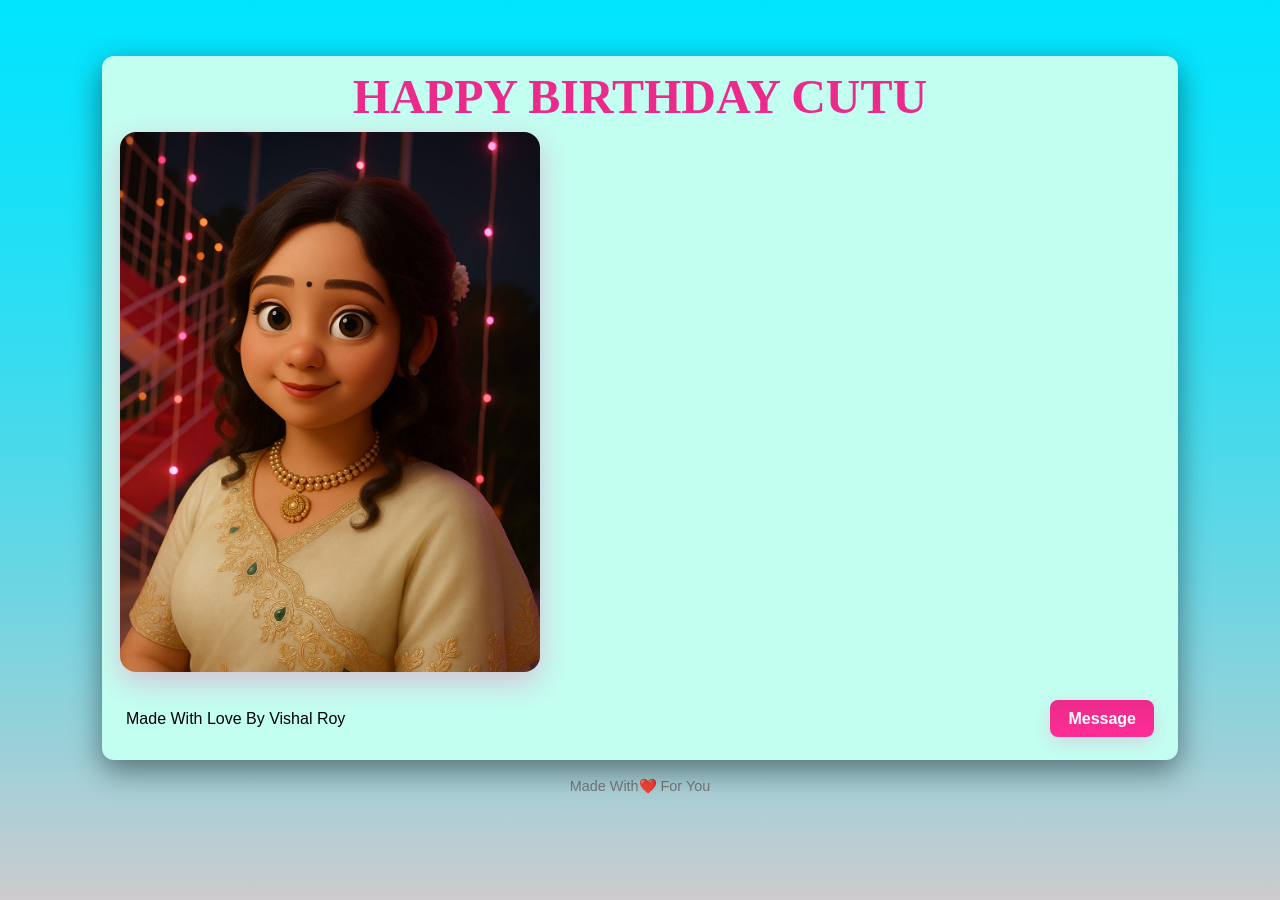
<file: index.html>
<!DOCTYPE html>
<html lang="en">
<head>
  <meta charset="utf-8"/>
  <meta name="viewport" content="width=device-width,initial-scale=1"/>
  <title>Birthday — Page 1</title>
  <link rel="stylesheet" href="css/common.css"/>

  <style>
    /* ❄️ Snowfall slow full-screen fix */
    #hearts-layer {
      position: fixed;
      inset: 0;
      pointer-events: none;
      z-index: 9999;
      overflow: hidden;
    }

    .snow {
      position: absolute;
      top: -10px;
      color: #fff;
      animation: fallSnow linear forwards;
      opacity: 0.3;
      filter: drop-shadow(0 0 6px #fff);
    }

    @keyframes fallSnow {
      0% {
        transform: translateY(0) scale(1);
        opacity: 1;
      }
      100% {
        transform: translateY(110vh) scale(1.2) rotate(720deg);
        opacity: 0.6;
      }
    }

    /* Make big image always fit and not cut on phones */
    .big-image-container {
      width: 100%;
      max-height: 60vh;
      overflow: hidden;
      border-radius: 16px;
      margin: 12px 0;
    }

    .big-image {
      width: 100%;
      height: 100%;
      object-fit: contain;
      display: block;
    }
  </style>
</head>

<body>
  <div class="container">
    <header class="topbar">
      <div class="brand"></div>
      <div class="page-indicator"></div>
    </header>

    <main class="page-box">
      <div class="hero">
        <div class="hero-left">
          <h1 class="hero-title">HAPPY BIRTHDAY CUTU</h1>

          <!-- 👇 Image inserted between title and question -->
          <div class="big-image-container">
            <img src="assets/images/vishal_main.jpg" alt="Cutie" class="big-image" />
          </div>

        </div>

      </div>

      <div class="nav-row">
        <div class="small-note">Made With Love By Vishal Roy</div>
        <div>
          <a href="message.html" class="btn" style="text-decoration: none;">Message</a>
        </div>
      </div>
    </main>

    <div id="hearts-layer"></div>
    <footer class="footer">Made With❤️ For You</footer>
  </div>
          <audio id="bgAudio" loop>
            <source src="assets/sounds_effect/bg_music.mp3" type="audio/mpeg">
            <source src="assets/sounds_effect/bg_music.mp3" type="audio/ogg">
          </audio>

  <script>
  // 🎵 Background music autoplay — works on mobile tap too
   const audio = document.getElementById('bgAudio');
   audio.play();

  // Try autoplay (desktop)
   audio.play().catch(() => {
    // If blocked, wait for first user interaction
    const startMusic = () => {
      audio.muted = false;
      audio.play().then(() => {
        console.log("Music started 🎶");
      }).catch(err => console.log(err));
      document.removeEventListener("touchstart", startMusic);
      document.removeEventListener("click", startMusic);
    };
    document.addEventListener("touchstart", startMusic);
    document.addEventListener("click", startMusic);
   });

    // ❄️ Snowfall effect (slow + full-screen)
    function createSnow() {
      const snow = document.createElement("div");
      snow.classList.add("snow");
      snow.innerHTML = "❄️";
      snow.style.left = Math.random() * 100 + "vw";
      snow.style.animationDuration = (6 + Math.random() * 5) + "s"; // slower fall
      snow.style.fontSize = (14 + Math.random() * 20) + "px";
      document.getElementById("hearts-layer").appendChild(snow);
      setTimeout(() => snow.remove(), 11000);
    }

    // Keep snowing forever
    setInterval(createSnow, 180);

    // 🩷 Question check
    function checkAnswer() {
      let answer = document.querySelector('input[name="q2"]:checked');
      if (!answer) { alert("Please select an answer!"); return; }
      if (answer.value === "a") { window.location.href = "right.html"; }
      else { window.location.href = "wrong.html"; }
    }
  </script>
</body>
</html>
</file>
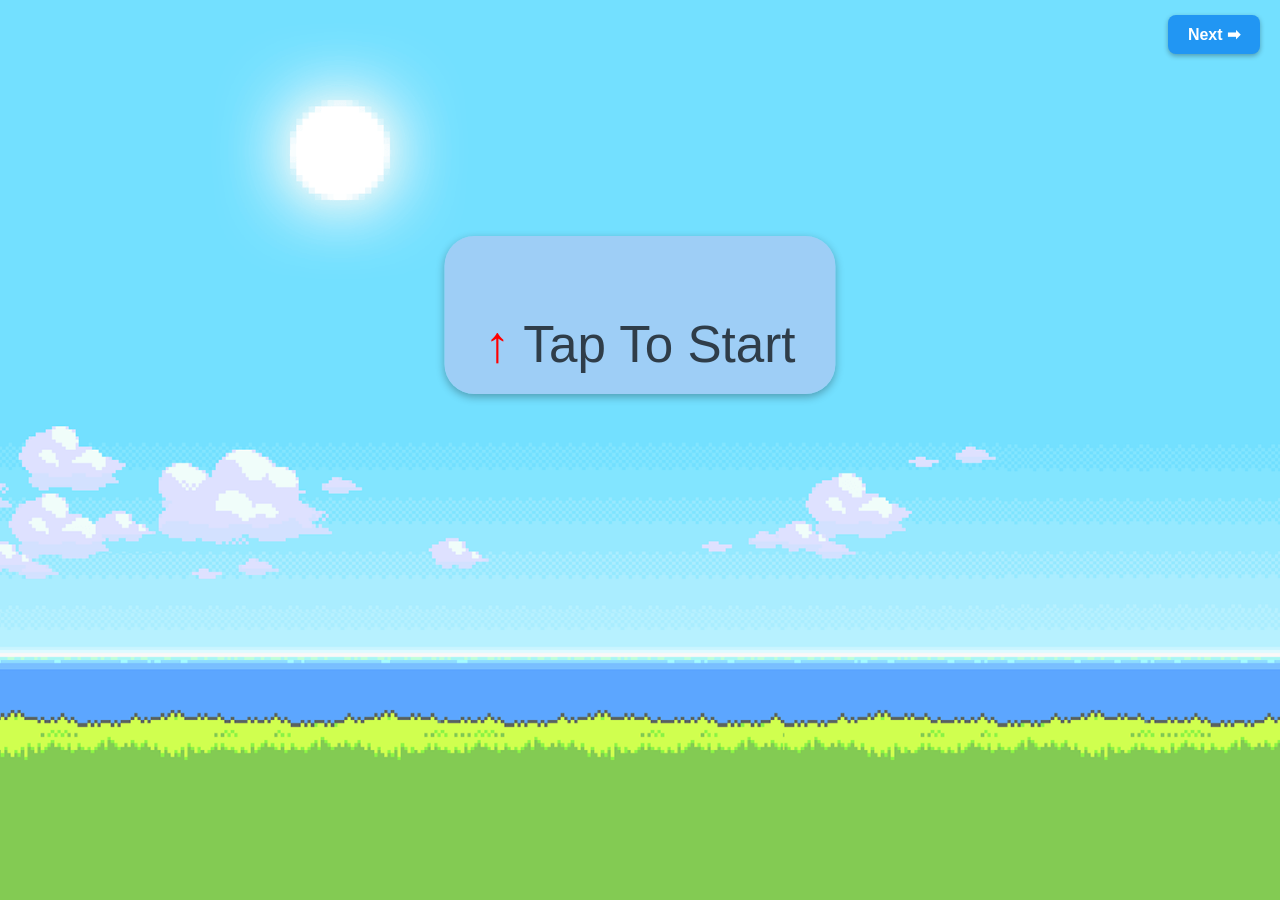
<file: game.html>
<!DOCTYPE html>
<html lang="en">
<head>
  <meta charset="UTF-8">
  <meta name="viewport" content="width=device-width, initial-scale=1.0">
  <title>Flappy Game</title>
  <link rel="icon" type="image/png" href="./images/favicon.ico" />
  <link rel="stylesheet" href="./style.css">
  <script src="./script.js" defer></script>
</head>
<body>

  <div class="background"></div>

  <!-- Bird -->
  <img src="./images/bird.png" alt="bird" class="bird" id="bird-1">

  <!-- Message -->
  <div class="message">
      Play With Me  
      <p><span style="color: red;">↑</span> Tap or Press Enter to Start</p>
  </div>

  <!-- Score -->
  <div class="score">
      <span class="score_title"></span>
      <span class="score_val"></span>
  </div>

  <!-- Broken Heart -->
  <div class="broken-heart" id="broken-heart" style="display:none;">&#10084;</div>

  <!-- Navigation Buttons -->
  <a href="gift.html" class="nav-button next-btn">Next ➡</a>

</body>
</html>
</file>
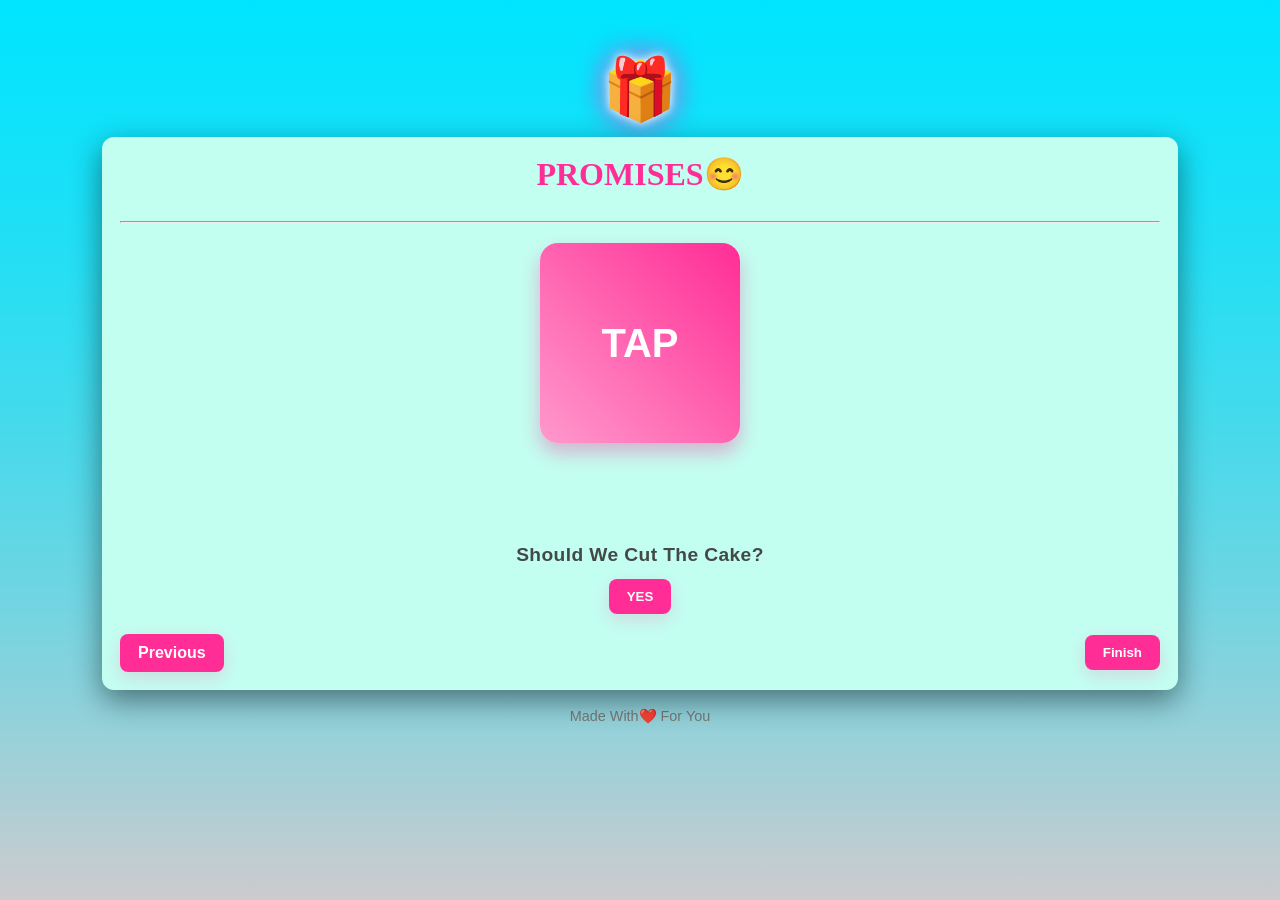
<file: gift.html>
<!DOCTYPE html>
<html lang="en">
<head>
  <meta charset="utf-8"/>
  <meta name="viewport" content="width=device-width,initial-scale=1"/>
  <title>Birthday — Gifts</title>
  <link rel="stylesheet" href="css/gift.css"/>
</head>
<body data-start-hearts="false">
  <div class="container">
    <header class="topbar">
      <div class="brand">🎁</div>
    </header>

    <main class="page-box">
      <h2 class="section-title">PROMISES😊</h2><br><hr>

      <div class="gifts-wrap">
        <div class="gifts-grid" id="gifts-grid">
          <audio id="bgAudio" loop>
              <source src="assets/sounds_effect/bg_music.mp3" type="audio/mpeg">
              <source src="assets/sounds_effect/bg_music.mp3" type="audio/ogg">
          </audio>
        </div>
        <div class="gift-message" id="gift-msg"></div>

        <div class="love-ask" id="love-ask">
          <div class="msg"style="font-weight:700">Should We Cut The Cake?</div>
          <div class="accept-row" style="margin-top:8px">
            <button id="accept-btn" class="btn">YES</button>
          </div>
        </div>

        <div id="accept-video-wrap" class="accept-video-wrap">
          <video id="accept-video" playsinline style="max-width:100%;border-radius:10px">
            <source src="assets/videos/accept_video.mp4" type="video/mp4">
          </video>
        </div>

        <div class="cake-area" id="cake-area" style="display:none;align-items:center;gap:18px">
          <img src="assets/images/cake.png" alt="cake" id="cake" style="width:220px;max-width:60%">
          <div id="knife" draggable="true" style="font-size:2.4rem;cursor:grab">🔪</div>
        </div>
      </div>

      <div class="nav-row">
        <a href="game.html" class="btn prev"style="text-decoration: none;">Previous</a>
  
        <button class="btn next" onclick="finish()">Finish</button>
      </div>
    </main>

    <div id="hearts-layer"></div>
    <div id="balloons-layer"></div>

    <footer class="footer">Made With❤️ For You</footer>
  </div>
  <script>
        function finish() {
          alert("From The Heart Of Vishal Roy...Once Again Happy Happy Happy Birthday My LOVE❤️!"); return;
          window.location.href = "index.html"; }

  </script>

  <script src="js/common.js">
    
  </script>
</body>
</html>
</file>
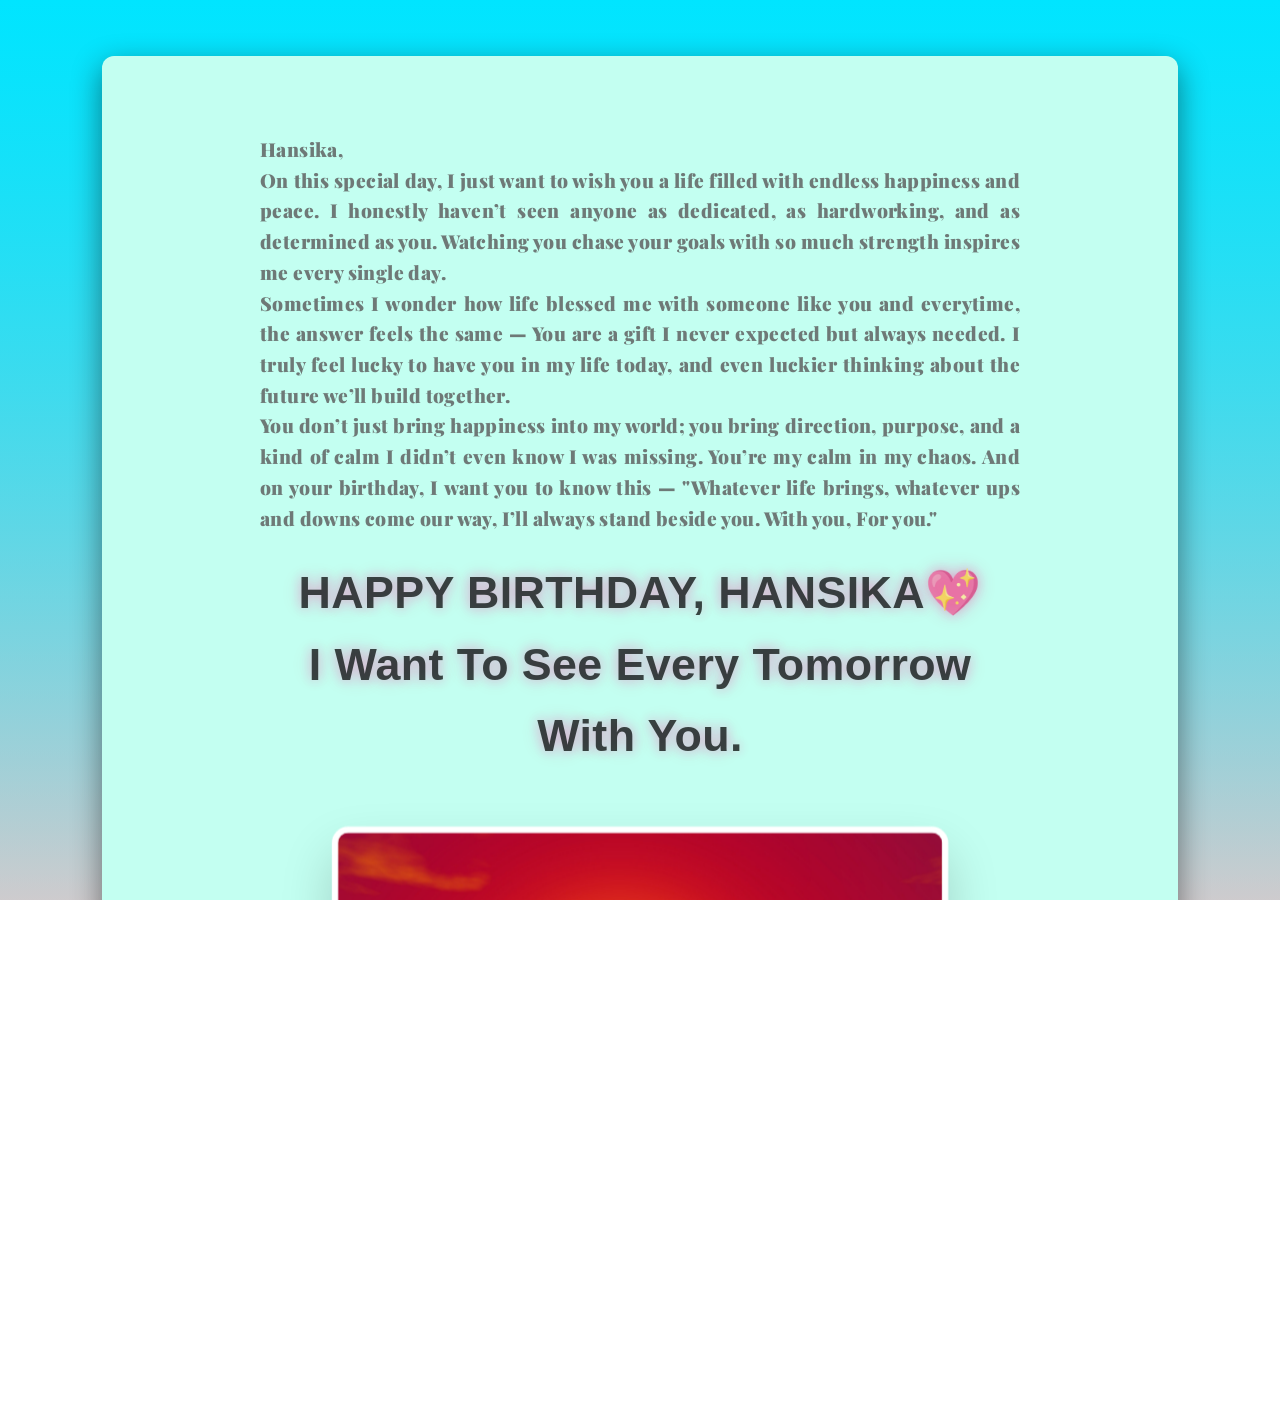
<file: message.html>
<!DOCTYPE html>
<html lang="en">
<head>
  <meta charset="utf-8"/>
  <meta name="viewport" content="width=device-width,initial-scale=1"/>
  <title>Birthday — Message</title>
  <link rel="stylesheet" href="css/common.css"/>

  <style>
    /* ❄️ Snowfall slow full-screen fix */
    #hearts-layer {
      position: fixed;
      inset: 0;
      pointer-events: none;
      z-index: 9999;
      overflow: hidden;
    }

    .snow {
      position: absolute;
      top: -10px;
      color: #fff;
      animation: fallSnow linear forwards;
      opacity: 0.3;
      filter: drop-shadow(0 0 6px #fff);
    }

    @keyframes fallSnow {
      0% { transform: translateY(0) scale(1); opacity: 1; }
      100% { transform: translateY(110vh) scale(1.2) rotate(720deg); opacity: 0.6; }
    }

    /* 📱 Responsive big image */
    .big-image-container {
      width: 100%;
      max-height: 60vh;
      overflow: hidden;
      border-radius: 16px;
      margin: 12px 0;
    }

    .big-image {
      width: 100%;
      height: 100%;
      object-fit: contain;
      display: block;
    }

    /* 💌 Message styling */
    .msg {
      color: rgba(90, 90, 90, 0.9);
      font-weight: 900;
      line-height: 1.6;
      letter-spacing: 0.4px;
      font-size: clamp(0.95rem, 2vw, 1.2rem);
      opacity: 0.9;
      animation: textFlyIn 3.5s ease-out both;
    }

    /* ✨ Highlighted ending line */
    .msg strong {
      display: block;
      text-align: center;
      font-size: clamp(1.8rem, 5vw, 2.8rem);
      font-weight: 700;
      color:rgba(0, 0, 0, 0.804);
      margin-top: 24px;
    }



    /* 🌸 Layout fix for single container */
    .hero {
      display: flex;
      justify-content: center;
      align-items: center;
      flex-direction: column;
      text-align: center;
      padding: 20px;
    }

    .hero-title {
      font-size: clamp(1.5rem, 5vw, 2.5rem);
      color: #ff4d8d;
      font-weight: 700;
    }

    @media (max-width: 480px) {
      .msg strong { font-size: 2rem; }
    }
  </style>
</head>

<body>
  <div class="container">
    <header class="topbar">
      <div class="brand"></div>
      <div class="page-indicator"></div>
    </header>

    <main class="page-box">
      <div class="hero">
        <div class="hero-left">

          <h2 class="msg">
            Hansika,<br>
            On this special day, I just want to wish you a life filled with endless happiness and peace. 
            I honestly haven’t seen anyone as dedicated, as hardworking, and as determined as you. 
            Watching you chase your goals with so much strength inspires me every single day.<br>

            Sometimes I wonder how life blessed me with someone like you and everytime, the answer feels the same — 
            You are a gift I never expected but always needed. 
            I truly feel lucky to have you in my life today, and even luckier thinking about the future we’ll build together.<br>

            You don’t just bring happiness into my world; you bring direction, purpose, and a kind of calm I didn’t even know I was missing. 
            You’re my calm in my chaos. And on your birthday, I want you to know this — 
            "Whatever life brings, whatever ups and downs come our way, I’ll always stand beside you. With you, For you."<br>

            <strong >HAPPY BIRTHDAY, HANSIKA💖<br>
              I Want To See Every Tomorrow With You.</strong>
          </h2>
        </div>
      </div>
         <div class="three-d-container">
            <div class="card" style="--i:0">
              <img src="assets/images/hero1.jpg" alt="">
            </div>
          </div>
      <p class="sweet-msg">You Make Life Sweeter Every Single Day.</p>

      <div class="nav-row">
        <div class="small-note">Made With Love By Vishal Roy</div>
        <div>
          <a href="question.html" class="btn" style="text-decoration: none;">Next</a>
        </div>
      </div>
    </main>

    <div id="hearts-layer"></div>
    <footer class="footer">Made With❤️ For You</footer>
  </div>

  <audio id="bgmusic" src="assets/sounds_effect/bg_music.mp3" autoplay loop muted></audio>

  <script>
    // 🎵 Background music autoplay — works on mobile tap too
    const bg = document.getElementById("bgmusic");
    bg.volume = 0.25;

    bg.play().catch(() => {
      const startMusic = () => {
        bg.muted = false;
        bg.play().catch(()=>{});
        document.removeEventListener("touchstart", startMusic);
        document.removeEventListener("click", startMusic);
      };
      document.addEventListener("touchstart", startMusic);
      document.addEventListener("click", startMusic);
    });


  </script>
</body>
</html>
</file>
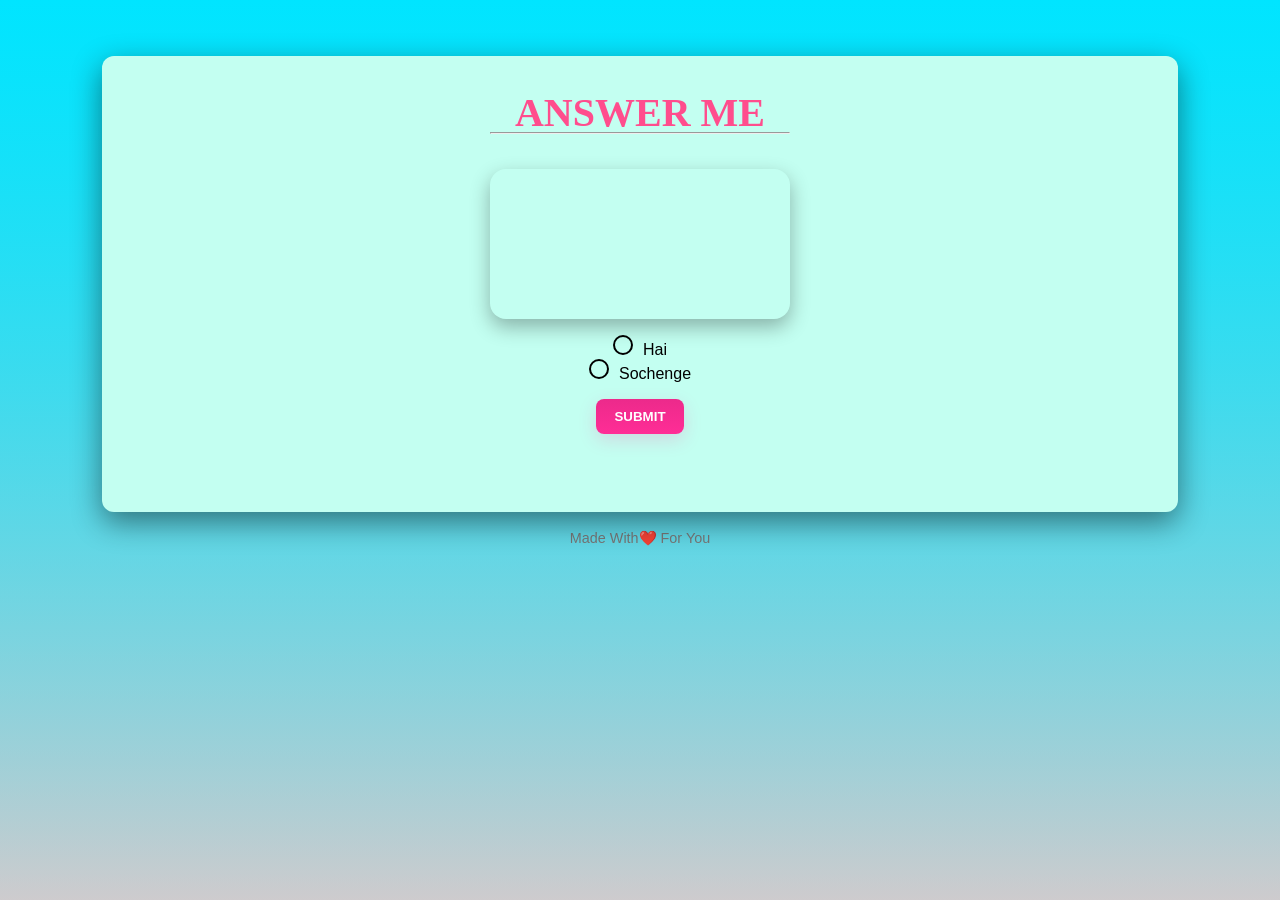
<file: question.html>
<!DOCTYPE html>
<html lang="en">
<head>
  <meta charset="utf-8"/>
  <meta name="viewport" content="width=device-width,initial-scale=1"/>
  <title>Birthday — Message</title>
  <link rel="stylesheet" href="css/common.css"/>

  <style>
    /* ❄️ Snowfall slow full-screen fix */
    #hearts-layer {
      position: fixed;
      inset: 0;
      pointer-events: none;
      z-index: 9999;
      overflow: hidden;
    }

    .snow {
      position: absolute;
      top: -10px;
      color: #fff;
      animation: fallSnow linear forwards;
      opacity: 0.3;
      filter: drop-shadow(0 0 6px #fff);
    }

    @keyframes fallSnow {
      0% { transform: translateY(0) scale(1); opacity: 1; }
      100% { transform: translateY(110vh) scale(1.2) rotate(720deg); opacity: 0.6; }
    }

    /* 📱 Responsive big image */
    .big-image-container {
      width: 100%;
      max-height: 60vh;
      overflow: hidden;
      border-radius: 16px;
      margin: 12px 0;
    }

    .big-image {
      width: 100%;
      height: 100%;
      object-fit: contain;
      display: block;
    }

    /* 💌 Message styling */
    .msg {
      color: rgba(90, 90, 90, 0.9);
      font-style: italic;
      font-weight: 500;
      line-height: 1.6;
      letter-spacing: 0.4px;
      font-size: clamp(0.95rem, 2vw, 1.2rem);
      opacity: 0.85;
      animation: textFlyIn 3.5s ease-out both;
    }

    /* ✨ Highlighted ending line */
    .msg strong {
      display: block;
      text-align: center;
      font-size: clamp(1.8rem, 5vw, 2.8rem);
      font-weight: 700;
      color: #ff5e99;
      margin-top: 24px;
    }

    /* 🌀 Text animation from all directions */
    @keyframes textFlyIn {
      0% {
        opacity: 0;
        transform: translate(0, 100px) rotate(5deg) scale(0.95);
      }
      25% { transform: translate(-50px, 50px) rotate(-3deg); opacity: 0.5; }
      50% { transform: translate(30px, -40px) rotate(2deg); opacity: 0.8; }
      100% {
        opacity: 1;
        transform: translate(0, 0) rotate(0deg) scale(1);
      }
    }

    /* 🌸 Layout fix for single container */
    .hero {
      display: flex;
      justify-content: center;
      align-items: center;
      flex-direction: column;
      text-align: center;
      padding: 20px;
    }

    .hero-title {
      font-size: clamp(1.5rem, 5vw, 2.5rem);
      color: #ff4d8d;
      font-weight: 700;
    }

    @media (max-width: 480px) {
      .msg strong { font-size: 2rem; }
    }

      /* 🎬 Responsive video styling */
  #accept-video-wrap {
    width: 100%;
    display: flex;
    justify-content: center;
    margin: 16px 0;
  }

#accept-video-wrap video {
    width: 100%;
    max-width: 320px;      /* Max width for mobile */
    height: auto;          /* Maintain aspect ratio */
    border-radius: 16px;   /* Rounded corners */
    object-fit: cover;     /* Fill nicely */
    display: block;
    box-shadow: 0 8px 20px rgba(0,0,0,0.3); /* Soft shadow */
}

  @media (max-width: 480px) {
    #accept-video-wrap video {
      max-width: 260px;    /* Smaller width for small phones */
    }
  }
  </style>
</head>

<body>
  <div class="container">
    <header class="topbar">
      <div class="brand"></div>
      <div class="page-indicator"></div>
    </header>

    <main class="page-box">
      <div class="hero">
        <div class="hero-left">
          <h1 class="hero-title">ANSWER ME</h1>
          <hr><br>
           <div id="accept-video-wrap" class="accept-video-wrap">
              <!-- Background video -->
  <video id="bgVideo" autoplay muted playsinline loop preload="auto">
    <source src="assets/videos/wrong.mp4" type="video/mp4">
  </video>
          <audio id="bgAudio" loop>
         <source src="assets/sounds_effect/pyar.mp3" type="audio/mpeg">
         <source src="assets/sounds_effect/pyar.mp3" type="audio/ogg">
        </audio>
        </div>
          <label class="custom-radio">
            <input type="radio" name="q2" value="a">Hai
          </label><br>
          <label class="custom-radio">
            <input type="radio" name="q2" value="b">Sochenge
          </label><br>
          <button onclick="checkAnswer()" class="btn" style="margin-top:16px;">SUBMIT</button>
        </div>
      </div>
         <div class="three-d-container">
 

      <div class="nav-row">
      </div>
    </main>

    <div id="hearts-layer"></div>
    <footer class="footer">Made With❤️ For You</footer>
  </div>

  <audio id="bgmusic" src="assets/sounds_effect/bg_music.mp3" autoplay loop muted></audio>

  <script>
    // 🎵 Background music autoplay — works on mobile tap too
    const video = document.getElementById('bgVideo');

        const audio = document.getElementById('bgAudio');
        audio.play();

    audio.play().catch(() => {
      const startMusic = () => {
        audio.muted = false;
        audio.play().catch(()=>{});
        document.removeEventListener("touchstart", startMusic);
        document.removeEventListener("click", startMusic);
      };
      document.addEventListener("touchstart", startMusic);
      document.addEventListener("click", startMusic);
    });
    // Try to play video automatically
video.play().catch(() => {
  // If autoplay blocked, wait for user interaction
  const startVideo = () => {
    video.play().catch(()=>{});
    document.removeEventListener('touchstart', startVideo);
    document.removeEventListener('click', startVideo);
  };
  document.addEventListener('touchstart', startVideo);
  document.addEventListener('click', startVideo);
});

    // ❄️ Snowfall effect (slow + full-screen)
    function createSnow() {
      const snow = document.createElement("div");
      snow.classList.add("snow");
      snow.innerHTML = "❓";
      snow.style.left = Math.random() * 100 + "vw";
      snow.style.animationDuration = (7 + Math.random() * 5) + "s";
      snow.style.fontSize = (14 + Math.random() * 22) + "px";
      document.getElementById("hearts-layer").appendChild(snow);
      setTimeout(() => snow.remove(), 12000);
    }

    setInterval(createSnow, 200);

        // 🩷 Question check
    function checkAnswer() {
      let answer = document.querySelector('input[name="q2"]:checked');
      if (!answer) { alert("Please select an answer!"); return; }
      if (answer.value === "a") { window.location.href = "game.html"; }
      else { window.location.href = "wrong.html"; }
    }
  </script>
</body>
</html>
</file>
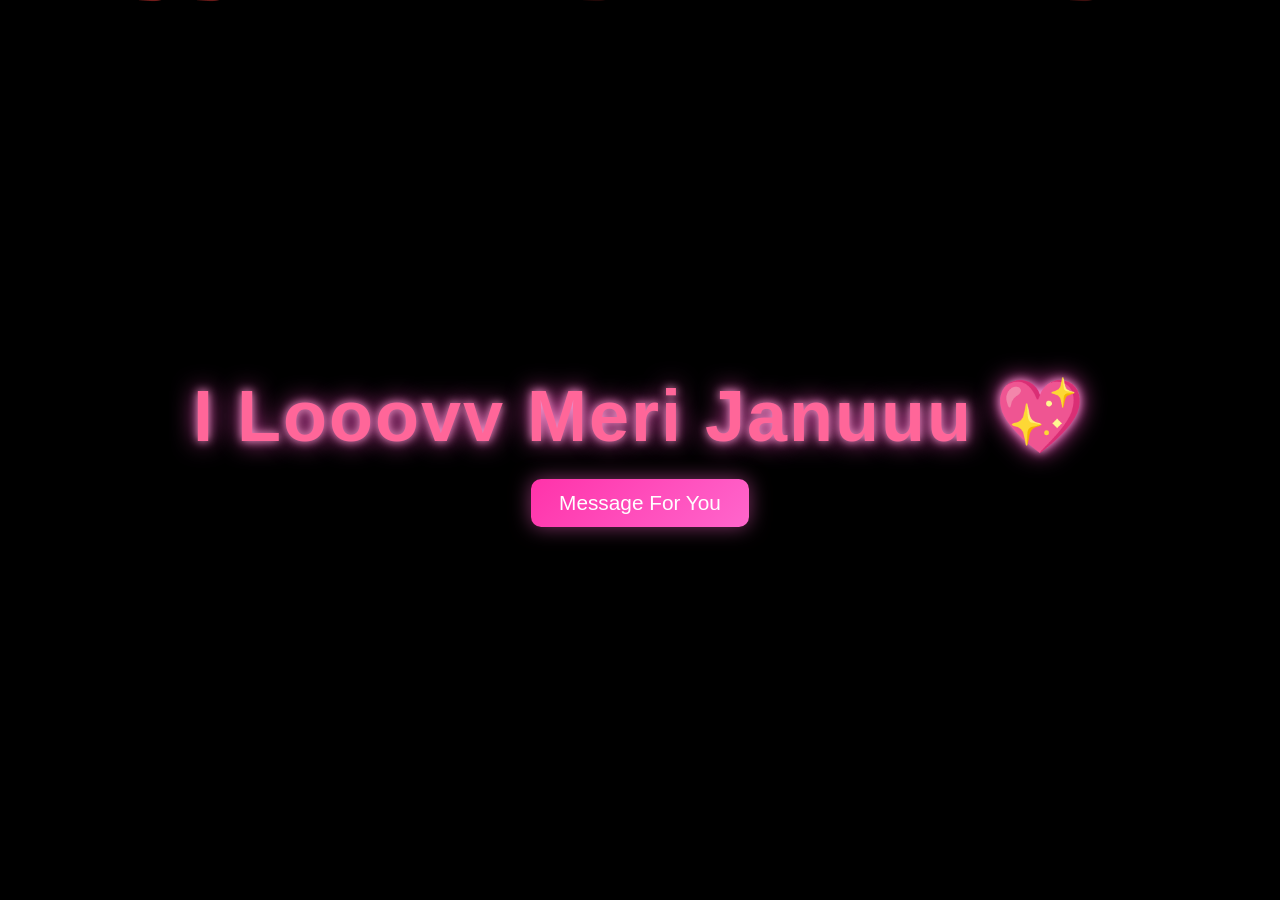
<file: right.html>
<!DOCTYPE html>
<html lang="en">
<head>
  <meta charset="UTF-8">
  <meta name="viewport" content="width=device-width, initial-scale=1.0">
  <title>Right Answer</title>
  <style>
    * { margin: 0; padding: 0; box-sizing: border-box; }

    body {
      margin: 0;
      height: 100vh;
      width: 100vw;
      overflow: hidden;
      font-family: Arial, sans-serif;
      background-color: #000;
    }

    /* Fullscreen transparent overlay */
    .overlay {
      position: fixed;
      top: 0;
      left: 0;
      width: 100%;
      height: 100%;
      background-color: rgba(0, 0, 0, 0.7);
      z-index: 1;
    }

    /* Content */
    .content {
      position: relative;
      z-index: 2;
      display: flex;
      flex-direction: column;
      align-items: center;
      justify-content: center;
      height: 100%;
      text-align: center;
      color: white;
    }

    /* ❤️ Floating animated heading */
    h1 {
      font-size: clamp(2.2rem, 6vw, 4.5rem);
      color: #ff6699;
      text-shadow: 0 0 10px #ff9bd4, 0 0 25px #ff4dc3;
      font-weight: 800;
      letter-spacing: 2px;
      animation: floatText 5s ease-in-out infinite;
      transition: all 0.6s ease;
    }

    h1:hover {
      transform: scale(1.05);
      text-shadow: 0 0 15px #fff, 0 0 40px #ff66b2, 0 0 60px #ff3385;
      color: #ffffff;
    }

    @keyframes floatText {
      0% { transform: translateY(0); }
      50% { transform: translateY(-15px); }
      100% { transform: translateY(0); }
    }

    /* Button */
    .btn {
      padding: 12px 28px;
      font-size: clamp(1rem, 2.5vw, 1.3rem);
      background: linear-gradient(135deg, #ff33aa, #ff66cc);
      color: white;
      border: none;
      border-radius: 10px;
      cursor: pointer;
      margin-top: 20px;
      transition: all 0.3s ease;
      box-shadow: 0 0 20px rgba(255, 102, 204, 0.5);
    }

    .btn:hover {
      transform: scale(1.08);
      background: linear-gradient(135deg, #ff66cc, #ff99dd);
      box-shadow: 0 0 30px rgba(255, 153, 221, 0.8);
    }

    /* Emoji rain */
    .emoji {
      position: fixed;
      top: -50px;
      font-size: clamp(25px, 4vw, 45px);
      animation: fall linear infinite;
      pointer-events: none;
      user-select: none;
      z-index: 2;
    }

    @keyframes fall {
      to {
        transform: translateY(110vh) rotate(360deg);
        opacity: 0;
      }
    }
  </style>
</head>

<body>
  <div class="overlay"></div>

  <div class="content">
    <h1>I Looovv Meri Januuu 💖</h1>
    <button class="btn" onclick="goBack()">Message For You</button>
  </div>

  <script>
    function goBack() {
      window.location.href = "message.html";
    }

    // 😍💋 Emoji rain
    function createEmoji() {
      const emoji = document.createElement('div');
      emoji.classList.add('emoji');
      emoji.textContent = Math.random() > 0.5 ? '😍' : '💋';
      emoji.style.left = Math.random() * 100 + 'vw';
      emoji.style.animationDuration = (4 + Math.random() * 3) + 's';
      emoji.style.opacity = Math.random() * 0.9;
      document.body.appendChild(emoji);
      setTimeout(() => emoji.remove(), 7000);
    }
    setInterval(createEmoji, 150);
  </script>
</body>
</html>
</file>
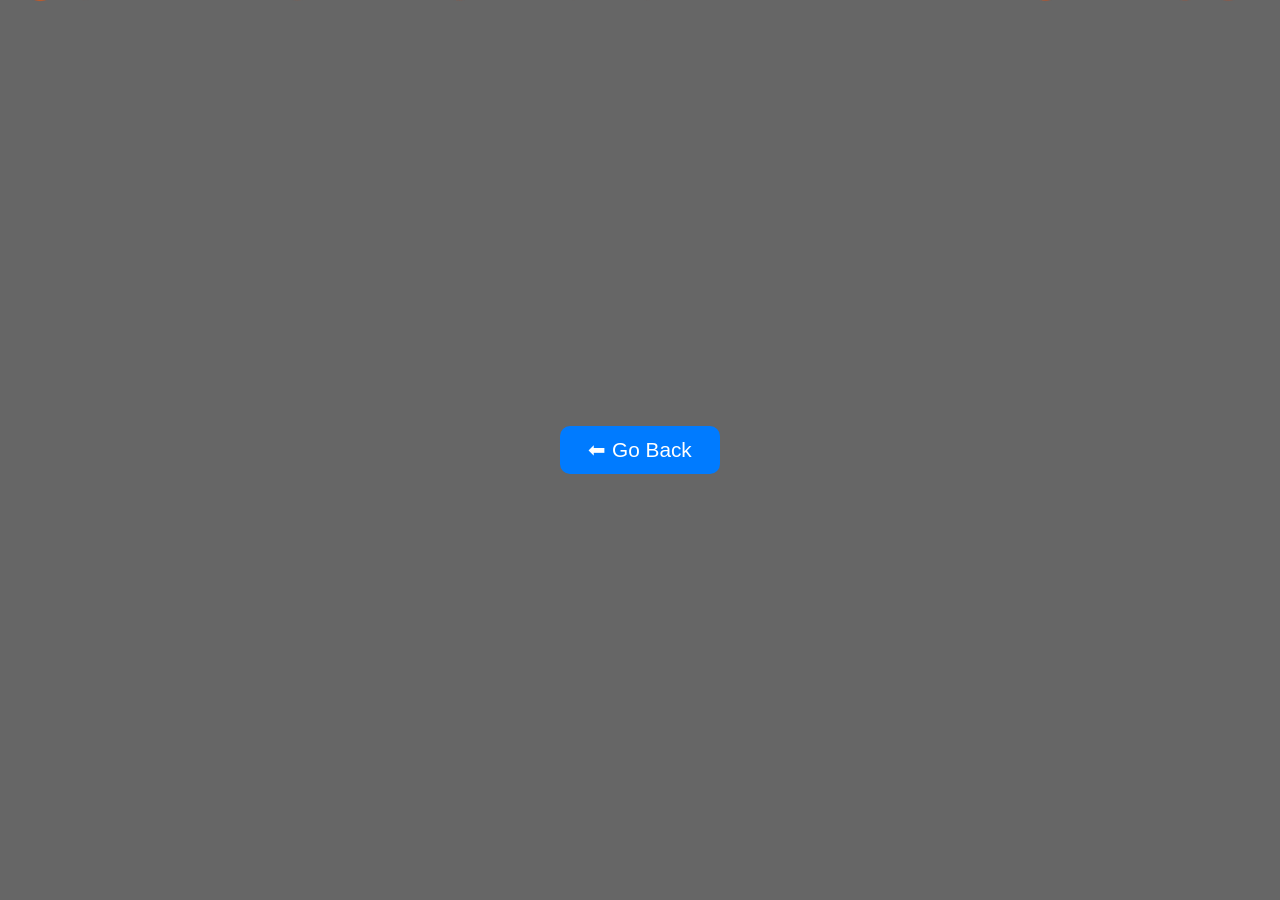
<file: wrong.html>
<!DOCTYPE html>
<html lang="en">
<head>
  <meta charset="UTF-8">
  <meta name="viewport" content="width=device-width, initial-scale=1.0">
  <title>❌ Wrong Answer</title>
  <style>
    * { margin: 0; padding: 0; box-sizing: border-box; }

    body {
      margin: 0;
      height: 100vh;
      width: 100vw;
      overflow: hidden;
      font-family: Arial, sans-serif;
    }

    /* Fullscreen video */
    video {
      position: fixed;
      top: 0;
      left: 0;
      width: 100%;
      height: 100%;
      object-fit: cover;
      z-index: 0;
    }

    /* Fullscreen transparent black overlay */
    .overlay {
      position: fixed;
      top: 0;
      left: 0;
      width: 100%;
      height: 100%;
      background-color: rgba(0,0,0,0.6); /* 0.6 = 60% black transparency */
      z-index: 1;
    }

    /* Content on top of overlay */
    .content {
      position: relative;
      z-index: 2;
      display: flex;
      flex-direction: column;
      align-items: center;
      justify-content: center;
      height: 100%;
      text-align: center;
      color: white;
    }

    h1 {
      font-size: clamp(2rem, 5vw, 4rem);
      color: #ff3333;
      text-shadow: 2px 2px 10px black;
      margin-bottom: 20px;
    }

    .btn {
      padding: 12px 28px;
      font-size: clamp(1rem, 2.5vw, 1.3rem);
      background-color: #007BFF;
      color: white;
      border: none;
      border-radius: 10px;
      cursor: pointer;
      margin: 5px;
      transition: 0.3s;
    }

    .btn:hover {
      background-color: #0056b3;
      transform: scale(1.05);
    }

    /* Angry emoji rain */
    .emoji {
      position: fixed;
      top: -50px;
      font-size: clamp(25px, 4vw, 45px);
      animation: fall linear infinite;
      pointer-events: none;
      user-select: none;
      z-index: 2;
    }

    @keyframes fall {
      to {
        transform: translateY(110vh) rotate(360deg);
        opacity: 0;
      }
    }
  </style>
</head>

<body>
  <!-- Background video -->
  <video id="bgVideo" autoplay muted playsinline loop preload="auto">
    <source src="assets/videos/babu.mp4" type="video/mp4">
  </video>
          <audio id="bgAudio" loop>
         <source src="assets/sounds_effect/babu.mp3" type="audio/mpeg">
         <source src="assets/sounds_effect/babu.mp3" type="audio/ogg">
        </audio>

  <!-- Transparent overlay -->
  <div class="overlay"></div>

  <!-- Content on top -->
  <div class="content">
    <button class="btn" onclick="goBack()">⬅ Go Back</button>
  </div>

  <script>
    const video = document.getElementById('bgVideo');

        const audio = document.getElementById('bgAudio');
        audio.play();

    function goBack() {
        window.location.href = "question.html";
      
    }

    // Angry emoji rain
    function createEmoji() {
      const emoji = document.createElement('div');
      emoji.classList.add('emoji');
      emoji.textContent = '😡';
      emoji.style.left = Math.random() * 100 + 'vw';
      emoji.style.animationDuration = 3 + Math.random() * 2 + 's';
      emoji.style.opacity = Math.random() * 0.9;
      emoji.style.transform = `rotate(${Math.random() * 360}deg)`;
      document.body.appendChild(emoji);
      setTimeout(() => emoji.remove(), 5000);
    }
    setInterval(createEmoji, 120);
  </script>
</body>
</html>
</file>
<file: css/common.css>
@import url("https://fonts.googleapis.com/css2?family=Playfair+Display:wght@700&family=Montserrat:wght@400;600&display=swap");

:root{
  --pink:#ff0066;
  --light:#fff0f6;
  --card-bg: rgb(195, 255, 241);
  --accent:#ec2a8b;
  --shadow: 0 10px 30px rgba(0, 0, 0, 0.471);
  --maxw:1100px;
  --heart-z: 9999;
}

/* ===== Global Reset ===== */
*{box-sizing:border-box;margin:0;padding:0;font-family: 'Segoe UI', Roboto, Arial, sans-serif}
html,body{height:100%;overflow-x:hidden;overflow-y:auto;background:linear-gradient(180deg,#00e5ff,#bebbbe82)}
a{color:inherit}

/* Container */
.container{max-width:var(--maxw);margin:20px auto;padding:12px}

/* ===== Topbar & Brand ===== */
.topbar{
  display:flex;
  justify-content:center;
  align-items:center;
  padding:12px 20px;
}
.brand {
    display:flex;
    justify-content:center;
    align-items:center;
    font-family: 'Segoe UI', Roboto, Arial, sans-serif;
    font-weight:1000;
    font-size:5rem;
    font-style: calc();
    color:#ff00c8;
    text-align:center;
    gap:10px;
    text-shadow: 0 0 10px #fff, 0 0 20px #4ff, 0 0 30px #ff00c8;
    animation: floatPulse 1s ease-in-out infinite, glow 1s ease-in-out infinite alternate;
}
.brand .glow {
    color:white;
}
@keyframes floatPulse {
    0% { transform: translateY(0) scale(1); }
    50% { transform: translateY(-10px) scale(1.05); }
    100% { transform: translateY(0) scale(1); }
}
@keyframes glow {
    0% { text-shadow: 0 0 10px #fff,0 0 20px #4ff,0 0 30px #ff00c8; }
    50% { text-shadow: 0 0 20px #fff,0 0 40px #4ff,0 0 60px #ff00c8; }
    100% { text-shadow: 0 0 10px #fff,0 0 20px #4ff,0 0 30px #ff00c8; }
}

.page-indicator{font-size:0.95rem;color:#666}

/* Page Box */
.page-box{background:var(--card-bg);border-radius:12px;box-shadow:var(--shadow);padding:18px;position:relative;overflow:hidden}

/* Hero Section */
.hero{display:flex;gap:18px;align-items:center;flex-wrap:wrap;text-align:center;}
.hero-left{flex:1;min-width:260px;font-family:"Montserrat",sans-serif;}
.hero-right{flex:1;display:flex;justify-content:center;align-items:center}
.hero-title{font-size:3rem;color:var(--accent);line-height:0.95 ; font-family: "Century GothicCenturyGothic,AppleGothic,sans-style";}
.hero-title .em{font-size:3.6rem;font-weight:800;font-family:fantasy;-webkit-text-stroke-width:1px;-webkit-text-stroke-color:rgba(0,0,0,0.304);}
.hero-sub{color:#444;margin-top:8px;font-family:"Montserrat",sans-serif;font-weight:600}

/* ===== 3D Cards (Auto-Slide + Light Reflection) ===== */
.three-d-container {
  display: flex;
  gap: 30px;
  transform-style: preserve-3d;
  perspective: 1500px;
  justify-content: center;
  align-items: center;
  flex-wrap: wrap;
  animation: autoSlide 16s infinite linear;
}

@keyframes autoSlide {
  0%, 100% { transform: rotateY(10deg); }
  50% { transform: rotateY(-10deg); }
}

.card {
  width: 600px;
  height: 400px;
  border-radius: 16px;
  overflow: hidden;
  background: #fff;
  border: 6px solid rgba(255, 255, 255, 0.8);
  box-shadow: 0 25px 50px rgba(0, 0, 0, 0.18);
  position: relative;
  transition: transform 1s ease, box-shadow 0.4s ease;
  transform: rotateY(calc(var(--i) * 10deg)) translateZ(40px);
}

.card:hover {
  transform: rotateY(0deg) translateZ(70px) scale(1.08);
  box-shadow: 0 25px 60px rgba(255, 45, 150, 0.668);
}

/* Image Motion + Shine */
.card img {
  width: 100%;
  height: 100%;
  object-fit: cover;
  display: block;
  transform: scale(1);
  transition: transform 2s ease, filter 2s ease;
  filter: brightness(0.95) saturate(1.1);
  animation: slowFloat 6s ease-in-out infinite;
}

@keyframes slowFloat {
  0%, 100% { transform: scale(1) translateY(0); }
  50% { transform: scale(1.05) translateY(-4px); }
}

/* Light Reflection (Elegant Shine) */
.card::before {
  content: "";
  position: absolute;
  top: 0; left: -75%;
  width: 50%;
  height: 100%;
  background: linear-gradient(
    120deg,
    rgba(255, 255, 255, 0) 0%,
    rgba(255, 255, 255, 0.4) 50%,
    rgba(255, 255, 255, 0) 100%
  );
  transform: skewX(-25deg);
}

.card:hover::before {
  animation: shineMove 2s ease-in-out forwards;
}

@keyframes shineMove {
  from { left: -75%; }
  to { left: 125%; }
}

/* Glowing Overlay */
.card::after {
  content: "";
  position: absolute;
  inset: 0;
  background: radial-gradient(circle at center, rgba(255, 0, 200, 0.579), transparent 70%);
  opacity: 0;
  transition: opacity 1.2s ease;
}
.card:hover::after { opacity: 1; }

.sweet-msg {
  text-align: center;
  color: #555;
  margin-top: 16px;
  font-weight: 600;
  letter-spacing: 0.5px;
  animation: fadeIn 2s ease;
}
@keyframes fadeIn {
  from { opacity: 0; transform: translateY(10px); }
  to { opacity: 1; transform: translateY(0); }
}

/* ===== Floating Hearts (Smooth Rain) ===== */
#hearts-layer {
  position: fixed;
  inset: 0;
  pointer-events: none;
  z-index: var(--heart-z);
  overflow: hidden;
}

.small-heart {
  position: absolute;
  will-change: transform, opacity;
  font-size: 20px;
  opacity: 0.9;
  pointer-events: none;
  animation: floatHearts 8s linear infinite;
  color: #ff2d96;
  filter: drop-shadow(0 0 8px rgba(255, 0, 200, 0.8));
}

@keyframes floatHearts {
  0% { transform: translateY(100%) scale(0.8) rotate(0deg); opacity: 0.9; }
  50% { transform: translateY(40%) scale(1.2) rotate(15deg); opacity: 1; }
  100% { transform: translateY(-120%) scale(0.9) rotate(-15deg); opacity: 0; }
}

/* Nav Row */
.nav-row{display:flex;align-items:center;justify-content:space-between;padding:14px 6px;margin-top:12px}
.btn{background:linear-gradient(180deg,var(--accent),#ff2d96);color:white;border:none;padding:10px 18px;border-radius:8px;cursor:pointer;box-shadow:0 6px 18px rgba(255,45,149,0.18);font-weight:700;transition:all 0.3s ease;}
.btn:hover{transform:scale(1.05);box-shadow:0 8px 25px rgba(255,45,149,0.3);background:linear-gradient(180deg,#ff6fb5,#ff2d96);}

/* Custom Radio Buttons */
.custom-radio input[type="radio"] {
    appearance: none;
    -webkit-appearance: none;
    width:20px;
    height:20px;
    border-radius:50%;
    border:2px solid rgb(0, 0, 0);
    outline:none;
    margin-right:10px;
    cursor:pointer;
    transition: all 0.3s ease;
}
.custom-radio input[type="radio"]:checked {
    background: linear-gradient(45deg,#4ff,#ff00c8);
    border-color:#fff;
}

/* Hearts Layer */
#hearts-layer{position:fixed;inset:0;pointer-events:none;z-index:var(--heart-z);overflow:hidden}
.small-heart{position:absolute;will-change:transform,opacity;font-size:18px;opacity:0.9;pointer-events:none;animation: floatHearts 4s linear infinite;}
@keyframes floatHearts {
    0%{transform:translateY(100%) scale(0.8);opacity:0.7;}
    50%{opacity:1;}
    100%{transform:translateY(-50%) scale(1);opacity:0;}
}

/* Footer */
.footer{max-width:var(--maxw);margin:18px auto;text-align:center;color:#777;font-size:0.9rem}

/* Responsive */
@media (max-width:900px){
  .card{width:160px;height:120px}
  .hero-title{font-size:2rem}
  .hero-title .em{font-size:2.4rem}
}
@media (max-width:480px){
  .card{width:120px;height:90px}
  .three-d-container{gap:10px}
  .brand{font-size:2rem}
}

/* Big image styling (centered + responsive) */
.big-image-container {
  width: 100%;
  max-width: 420px;
  margin: 16px auto;
  display: flex;
  justify-content: center;
  align-items: center;
  overflow: hidden;
  border-radius: 16px;
  box-shadow: 0 10px 30px rgba(255, 45, 149, 0.3);
  animation: slowFloat 6s ease-in-out infinite;
}

.big-image {
  width: 100%;
  height: auto;
  object-fit: contain; /* ensures full image visible */
  border-radius: 16px;
  transition: transform 4s ease;
}

.big-image:hover {
  transform: scale(1.03);
}

/* Gentle floating effect */
@keyframes slowFloat {
  0%, 100% { transform: translateY(0); }
  50% { transform: translateY(-8px); }
}

/* Mobile responsiveness */
@media (max-width: 600px) {
  .big-image-container {
    max-width: 90vw;
  }
  .big-image {
    width: 100%;
    height: auto;
  }
}

/* message page */
.msg {
  font-family: "Playfair Display", serif;
  font-size: clamp(1rem, 3vw, 1.4rem);
  color: rgba(80, 80, 80, 1); /* 20% more opacity */
  font-weight: 900;
  line-height: 1.7;
  text-align: justify;
  padding: 20px;
  margin: 20px auto;
  max-width: 800px;
  position: relative;
  opacity: 0;
  animation: fadeInMsg 2.5s ease forwards, floatIn 3.5s ease-out; /* slower and smoother */
}

/* Special highlight line (double size + glow) */
.msg strong {
  display: block;
  margin-top: 25px;
  font-size: clamp(1.8rem, 6vw, 2.6rem); /* double size */
  color: rgb(0, 0, 0);
  text-align: justify;
  font-weight: 700;
  text-shadow: 0 0 12px rgba(255, 45, 149, 0.4),
               0 0 25px rgba(255, 45, 149, 0.2);
  animation: popIn 3s ease forwards;
}

/* Fade-in appearance */
@keyframes fadeInMsg {
  to {
    opacity: 1;
  }
}

/* Soft floating-in from random direction */
@keyframes floatIn {
  0% {
    transform: translate(
      calc(-100px + 200px * var(--x, 1)),
      calc(-100px + 200px * var(--y, 1))
    ) scale(0.95) rotate(3deg);
    opacity: 0;
  }
  70% {
    transform: translate(0, 0) scale(1.02);
    opacity: 0.95;
  }
  100% {
    transform: scale(1);
    opacity: 1;
  }
}

/* For strong line entrance */
@keyframes popIn {
  0% {
    transform: scale(0.7);
    opacity: 0;
  }
  80% {
    transform: scale(1.05);
    opacity: 1;
  }
  100% {
    transform: scale(1);
  }
}
</file>
<file: style.css>
/* ===== Global Reset ===== */
* {
    margin: 0;
    padding: 0;
    box-sizing: border-box;
    font-family: Arial, Helvetica, sans-serif;
}

html, body {
    width: 100vw;
    height: 100vh;
    overflow: hidden; /* ✅ prevents horizontal & vertical scroll */
    position: relative;
}

/* ===== Background ===== */
.background {
    position: absolute;
    top: 0;
    left: 0;
    width: 100%;
    height: 100%;
    background: url('images/background-img.png') no-repeat center center;
    background-size: cover;
    z-index: 1;
}

/* ===== Bird ===== */
.bird {
    position: absolute;
    top: 40%;
    left: 30%;
    width: 10vw;
    max-width: 130px;
    height: auto;
    z-index: 100;
    transition: top 0.1s linear;
}

/* ===== Pipe ===== */
.pipe_sprite {
    position: absolute;
    width: 6vw;
    max-width: 60px;
    height: 70vh;
    background: radial-gradient(lightgreen 50%, green);
    border: 3px solid black;
    border-radius: 5px;
    z-index: 50;
}

/* ===== Message ===== */
.message {
    position: absolute;
    top: 35%;
    left: 50%;
    transform: translate(-50%, -50%);
    font-size: 4vw;
    font-family: Impact, Haettenschweiler, 'Arial Narrow Bold', sans-serif;
    color: rgba(0,0,0,0.7);
    text-align: center;
    z-index: 200;
    background: rgba(163, 205, 246, 0.9);
    padding: 20px 40px;
    border-radius: 30px;
    box-shadow: 0 3px 8px rgba(0,0,0,0.3);
}

/* ===== Score ===== */
.score {
    position: absolute;
    top: 2%;
    left: 2%;
    font-size: 5vw;
    font-weight: bold;
    color: rgb(200, 49, 177);
    -webkit-text-stroke-width: 2px;
    -webkit-text-stroke-color: black;
    z-index: 200;
}
.score_val {
    color: gold;
    font-weight: bold;
}

/* ===== Broken Heart Animation ===== */
.broken-heart {
    position: absolute;
    top: 50%;
    left: 50%;
    transform: translate(-50%, -50%);
    font-size: 15vw;
    z-index: 999;
    animation: pulse 1.5s infinite;
}
@keyframes pulse {
    0% { transform: translate(-50%, -50%) scale(1); opacity: 1; }
    50% { transform: translate(-50%, -50%) scale(1.3); opacity: 0.7; }
    100% { transform: translate(-50%, -50%) scale(1); opacity: 1; }
}

/* ===== Navigation Buttons ===== */

.nav-button {
  position: absolute;
  top: 15px;
  display: inline-block;  /* <-- yeh line fix karegi */
  padding: 10px 20px;
  border-radius: 8px;
  text-decoration: none;
  font-family: sans-serif;
  font-weight: bold;
  box-shadow: 0 2px 5px rgba(0,0,0,0.3);
  color: white;
  z-index: 200;
  transition: transform 0.2s, box-shadow 0.2s;
}

  .prev-btn {
    left: 20px;
    background-color: #ff0000;
  }
  .next-btn {
    right: 20px;
    background-color: #2196F3;
  }
  .nav-button:hover {
    transform: scale(1.05);
    box-shadow: 0 4px 10px rgba(0,0,0,0.4);
  }

/* ===== Responsive Breakpoints ===== */
@media only screen and (max-width: 1080px) {
    .message { font-size: 6vw; padding: 15px 30px; }
    .bird { width: 12vw; }
    .pipe_sprite { width: 10vw; height: 60vh; }
    .score { font-size: 8vw; }
    .broken-heart { font-size: 20vw; }
}
@media only screen and (max-width: 768px) {
    .message { font-size: 8vw; padding: 10px 20px; }
    .bird { width: 15vw; }
    .pipe_sprite { width: 14vw; height: 50vh; }
    .score { font-size: 10vw; }
    .broken-heart { font-size: 25vw; }
}
@media only screen and (max-width: 480px) {
    .message { font-size: 10vw; padding: 8px 15px; }
    .bird { width: 18vw; }
    .pipe_sprite { width: 18vw; height: 45vh; }
    .score { font-size: 12vw; }
    .broken-heart { font-size: 30vw; }

    /* ✅ Extra padding for safe bottom area */
    .nav-button {
        font-size: 4vw;
        padding: 8px 15px;
    }
}
</file>
<file: css/gift.css>
@import url("https://fonts.googleapis.com/css2?family=Playfair+Display:wght@700&family=Montserrat:wght@400;600&display=swap");

:root{
  --pink:#ff0066;
  --light:#fff0f6;
  --card-bg: rgb(195, 255, 241);
  --accent:#ff2d95;
  --shadow: 0 10px 30px rgba(0, 0, 0, 0.471);
  --maxw:1100px;
  --heart-z: 9999;
}

*{box-sizing:border-box;margin:0;padding:0;font-family: 'Segoe UI', Roboto, Arial, sans-serif}
html,body{height:100%;overflow-x:hidden;overflow-y:auto;background:linear-gradient(180deg,#00e5ff,#bebbbe82)}
a{color:inherit}
.container{max-width:var(--maxw);margin:20px auto;padding:12px}

.topbar{display:flex;justify-content:center;align-items:center;padding:12px 20px;}
.brand{
  font-family:'Playfair Display',serif;
  font-weight:900;
  font-size:3.8rem;
  color:#ff00c8;
  text-shadow:0 0 10px #fff,0 0 20px #4ff,0 0 30px #ff00c8;
  animation: floatPulse 1.5s ease-in-out infinite, glow 2s ease-in-out infinite alternate;
}
@keyframes floatPulse{
  0%,100%{transform:translateY(0);}
  50%{transform:translateY(-8px);}
}
@keyframes glow{
  0%{text-shadow:0 0 10px #fff,0 0 20px #4ff,0 0 30px #ff00c8;}
  100%{text-shadow:0 0 20px #fff,0 0 40px #4ff,0 0 60px #ff00c8;}
}

.page-box{background:var(--card-bg);border-radius:12px;box-shadow:var(--shadow);padding:18px;position:relative;overflow:hidden}
.section-title{text-align:center;font-size:2rem;color:var(--accent);margin-bottom:10px;font-weight:800;font-family: "Century GothicCenturyGothic,AppleGothic,sans-style";}

.gifts-grid{display:flex;flex-wrap:wrap;justify-content:center;gap:20px;margin-top:20px;}
.gift-box{
  width:120px;height:120px;background:linear-gradient(45deg,#ff99cc,#ff2d95);
  border-radius:18px;display:flex;justify-content:center;align-items:center;
  font-size:1.4rem;color:white;font-weight:700;cursor:pointer;box-shadow:0 10px 20px rgba(255,0,128,0.3);
  transition:transform 0.3s ease, box-shadow 0.3s ease;
}
.gift-box.big{
  width:200px;height:200px;font-size:2.5rem;
  animation: bounceBox 1.5s ease-in-out infinite;
}
@keyframes bounceBox{
  0%,100%{transform:translateY(0);}
  50%{transform:translateY(-10px);}
}
.gift-box:hover{transform:scale(1.05);box-shadow:0 12px 25px rgba(255,0,128,0.4);}
.gift-box.opened{opacity:0.6;transform:scale(0.9) rotate(10deg);}

.gift-message{text-align:center;margin-top:12px;font-weight:600;font-size:1.2rem;color:#444;min-height:60px;transition:all 0.5s ease;}
.love-ask{text-align:center;margin-top:25px;}
.accept-video-wrap{display:none;justify-content:center;margin-top:15px;}
.accept-video-wrap.active{display:flex;}
.cake-area{margin-top:20px;display:none;justify-content:center;align-items:center;gap:20px;}
.footer{text-align:center;margin:18px auto;color:#777;font-size:0.9rem;}
.nav-row{display:flex;align-items:center;justify-content:space-between;margin-top:20px;}
.btn{background:linear-gradient(180deg,var(--accent),#ff2d96);color:white;border:none;padding:10px 18px;border-radius:8px;cursor:pointer;font-weight:700;box-shadow:0 6px 18px rgba(255,45,149,0.18);transition:all 0.3s;}
.btn:hover{transform:scale(1.05);}

/* Heart & Balloon Animations */
#hearts-layer,#balloons-layer{position:fixed;inset:0;pointer-events:none;z-index:var(--heart-z);overflow:hidden}
.small-heart,.balloon{position:absolute;will-change:transform,opacity;pointer-events:none;}
.small-heart{font-size:24px;animation:floatUp 6s linear forwards;}
.balloon{font-size:32px;animation:floatDown 6s linear forwards;}
@keyframes floatUp{
  0%{transform:translateY(100vh) scale(0.8);opacity:0.8;}
  100%{transform:translateY(-10vh) scale(1.2);opacity:0;}
}
@keyframes floatDown{
  0%{transform:translateY(100vh) scale(0.8);opacity:0;}
  50%{opacity:1;}
  100%{transform:translateY(-120vh) scale(1.2);opacity:0;}
}

/* Happy Text */
.hb-text{
  position:fixed;top:50%;left:50%;transform:translate(-50%,-50%);
  font-size:3rem;font-weight:900;color:#fff;text-align:center;
  text-shadow:0 0 20px #ff00c8,0 0 40px #fff,0 0 60px #ff2d95;
  animation:fadeInOut 5s ease forwards;
  z-index:10000;padding:10px 20px;border:3px solid #fff;border-radius:20px;
  background:rgba(255,0,128,0.25);backdrop-filter:blur(5px);
}
@keyframes fadeInOut{
  0%{opacity:0;transform:translate(-50%,-60%) scale(0.8);}
  20%{opacity:1;transform:translate(-50%,-50%) scale(1);}
  80%{opacity:1;}
  100%{opacity:0;transform:translate(-50%,-40%) scale(0.9);}
}
    .msg {
      color: rgb(44, 42, 42);
      font-style: bold;
      font-weight: 600;
      line-height: 1.6;
      letter-spacing: 0.4px;
      font-size: clamp(0.95rem, 2vw, 1.2rem);
      opacity: 0.85;
      animation: textFlyIn 3.5s ease-out both;
    }
</file>
